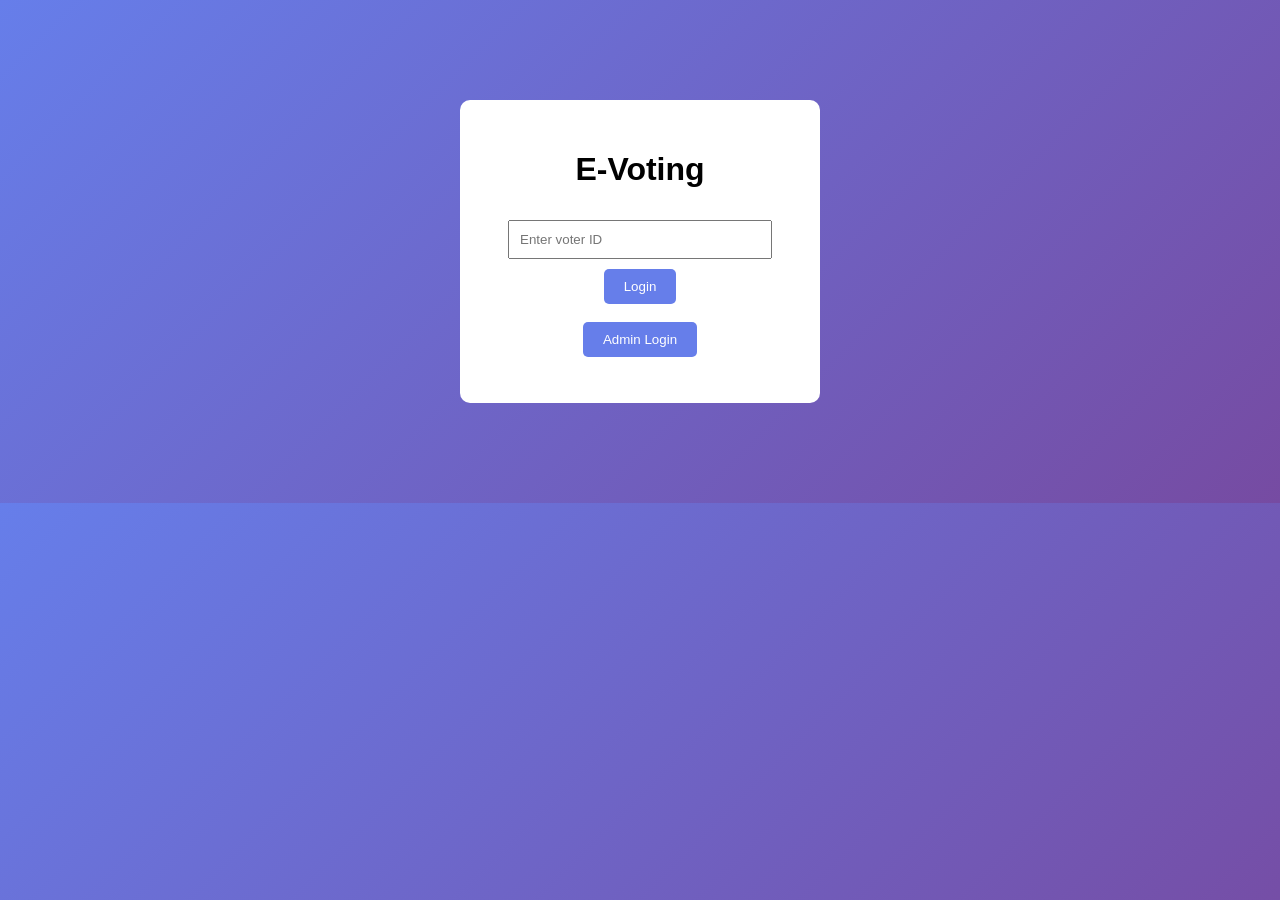
<file: index.html>
<!DOCTYPE html>
<html>
<head>
<title>E Voting System</title>
<link rel="stylesheet" href="style.css">
</head>

<body>

<div class="login-box">

<h1> E-Voting</h1>

<input type="text" id="name" placeholder="Enter voter ID">

<button onclick="login()">Login</button>

<br><br>

<button onclick="adminLogin()">Admin Login</button>

<p id="msg"></p>

</div>

<script src="script.js"></script>


</body>
</html>
</file>
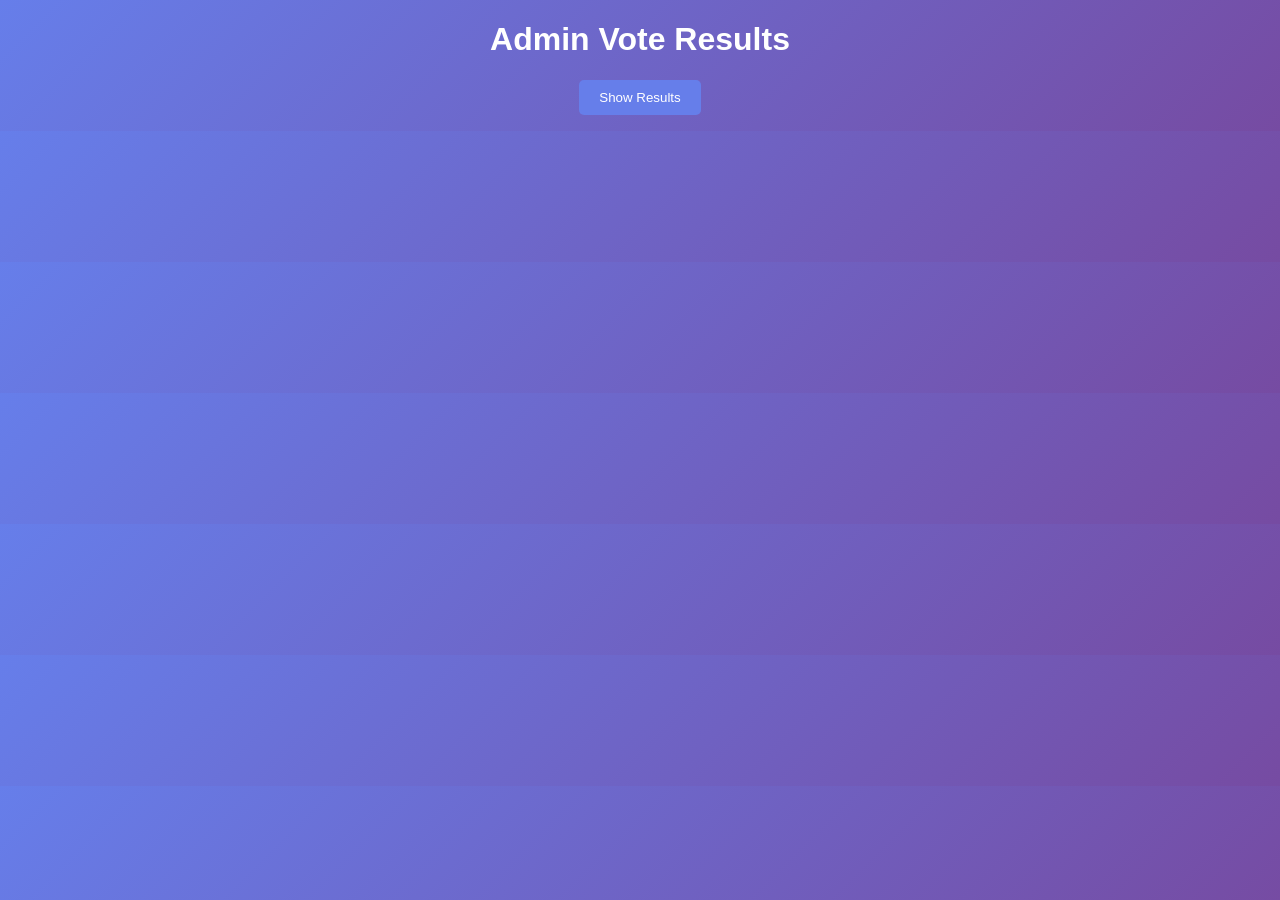
<file: admin.html>
<!DOCTYPE html>
<html>
<head>
<title>Admin Panel</title>
<link rel="stylesheet" href="style.css">
</head>

<body>

<h1>Admin Vote Results</h1>

<button onclick="showResults()">Show Results</button>

<p id="result"></p>

<script src="script.js"></script>

</body>
</html>
</file>
<file: style.css>
body{
font-family: Arial;
background: linear-gradient(135deg,#667eea,#764ba2);
color:white;
text-align:center;
}

.login-box{
background:white;
color:black;
width:300px;
margin:100px auto;
padding:30px;
border-radius:10px;
}

input{
padding:10px;
width:80%;
margin:10px;
}

button{
padding:10px 20px;
background:#667eea;
border:none;
color:white;
cursor:pointer;
border-radius:5px;
}

.candidates{
display:flex;
justify-content:center;
gap:30px;
margin-top:40px;
}

.card{
background:white;
color:black;
padding:20px;
border-radius:10px;
width:200px;
}

.card img{
width:100px;
border-radius:50%;
}
</file>
